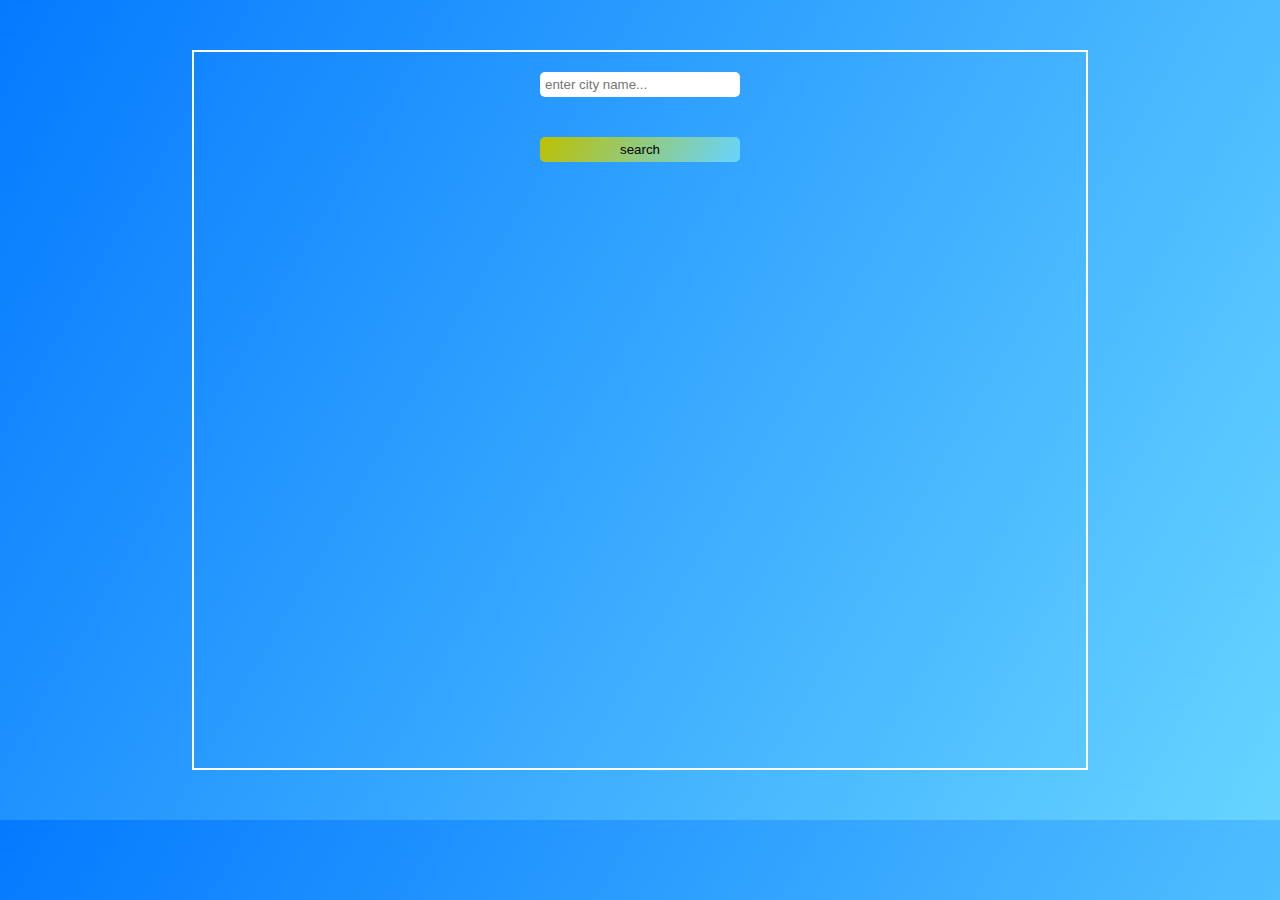
<file: index.html>
<!DOCTYPE html>
<html lang="en">
<head>
    <meta charset="UTF-8">
    <meta name="viewport" content="width=device-width, initial-scale=1.0">
    <title>weather project</title>
    <link rel="stylesheet" href="style.css">
</head>
<body>
    



    <div class="wrapper">
        <form id="CityName">
            <input type="text" value="" placeholder="enter city name...">
        </form>
        <div class="Submit">
            <button>search</button class="search">
        </div>

        <div class="Display">

        </div>
    </div>


    <script src="app.js"></script>



</body>
</html>
</file>
<file: style.css>
* {
    padding: 0;
    margin: 0;
    box-sizing: border-box;
}

body {
    background: linear-gradient(120deg,#057aff,#67d4ff);
}

 .wrapper {
    width: 70%;
    height: 80vh;
    border: 2px solid rgb(255, 255, 255);
    align-items: center;
    justify-content: center;
    margin: 50px auto;
}

#CityName,
.Submit,.WeatherStatus,.Tempercher,.City{
    display: flex;
    justify-content: center;
    align-items: center;
    padding: 20px;
    color: white;
}


button,
input {
    width: 200px;
    height: 25px;
    border: none;
    border-radius: 5px;
    padding: 5px;
}
.City,.Tempercher{
    font-size: 30px;
}

button{
    background: linear-gradient(120deg,#bdc000,#67d4ff);
    transition: 0.3s;
}

button:hover{
    background: linear-gradient(120deg,#67d4ff,#bdc000);
}
</file>
